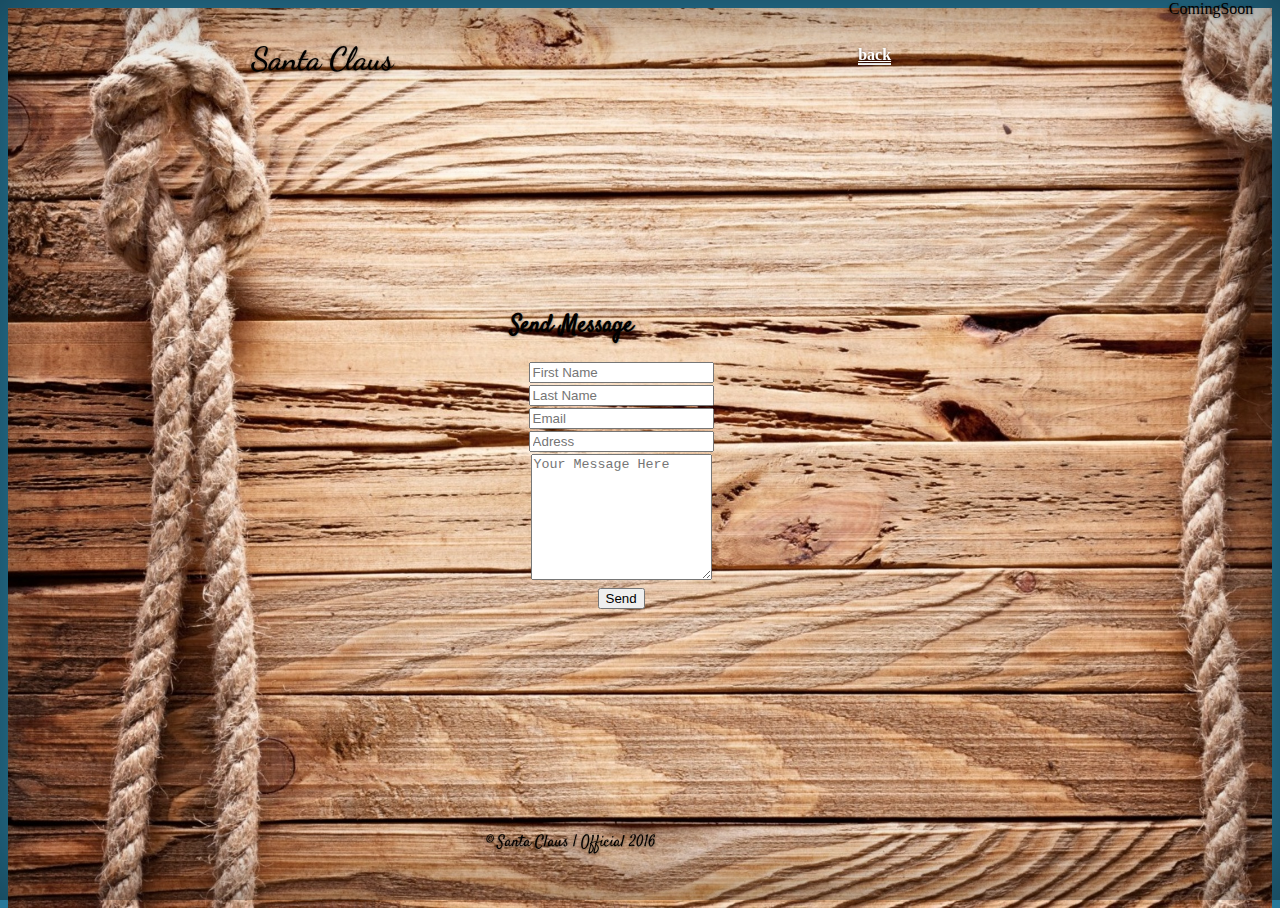
<file: SantaClaus/index.html>
<!DOCTYPE html>
<html lang="en">
  <head>
    <title>Santa Claus</title>
    <meta charset="utf-8">
    <meta http-equiv="X-UA-Compatible" content="IE=edge">
    <meta name="viewport" content="width=device-width, initial-scale=1">
    <!-- The above 3 meta tags *must* come first in the head; any other head content must come *after* these tags -->
    <meta name="description" content="">
    <meta name="author" content="">
    <link rel="icon" href="./pictures/tick.ico">
    <link href='https://fonts.googleapis.com/css?family=Bree+Serif' rel='stylesheet' type='text/css'>
    <script src="https://ajax.googleapis.com/ajax/libs/jquery/1.11.3/jquery.min.js"></script>
    <link rel="stylesheet" href="https://maxcdn.bootstrapcdn.com/bootstrap/3.3.6/css/bootstrap.min.css"
    integrity="sha384-1q8mTJOASx8j1Au+a5WDVnPi2lkFfwwEAa8hDDdjZlpLegxhjVME1fgjWPGmkzs7" crossorigin="anonymous">
    <link href="./css/cover.css" rel="stylesheet">
    <link href="https://fonts.googleapis.com/css?family=Dancing+Script" rel="stylesheet">
    <link rel="stylesheet" type="text/css" href="./css/style.css">
    <link href='http://fonts.googleapis.com/css?family=Satisfy' rel='stylesheet' type='text/css'>


  </head>
  <body>
    <div class="site-wrapper">
      <div class="site-wrapper-inner">
        <div class="cover-container">
          <div class="masthead clearfix">
            <div class="inner">
              <h1 class="masthead-brand">Santa Claus</h1>
              <nav>
                <ul class="nav masthead-nav">
                  <li class="active"><a href="./front.html">back</a></li>
                  <!-- <li><a href="./index2.html">About</a></li>
                  <li><a href="./contact.html">Contact</a></li> -->
                </ul>
              </nav>
            </div>
          </div>
            <div class="row">
            <div class="col-sm-8">
                <div class="contact-form">
                    <h2 class="title text-center">Send Message</h2>
                    <div class="status alert alert-success" style="display: none"></div>
                    <form id="main-contact-form" action="./message.php" class="contact-form row" name="contact-form" method="POST">
                        <div class="form-group col-md-6">
                            <input type="text" name="f_name" class="form-control" required="required" placeholder="First Name">
                        </div>
                        <div class="form-group col-md-6">
                            <input type="text" name="l_name" class="form-control" required="required" placeholder="Last Name">
                        </div>
                        <div class="form-group col-md-6">
                            <input type="email"  name="u_email" class="form-control" required="required" placeholder="Email">
                        </div>
                        <div class="form-group col-md-6">
                            <input type="text"  name="address" class="form-control" required="required" placeholder="Adress">
                        </div>

                        <div class="form-group col-md-12">
                            <textarea name="message"  required="required" class="form-control" rows="8" placeholder="Your Message Here"></textarea>
                        </div>
                        <div class="form-group col-md-12">
                            <input type="submit"  name="submit" class="btn btn-primary pull-right" value="Send">
                        </div>
                    </form>
                </div>
            </div>
          <div class="mastfoot">
            <div class="inner">
              <p> &copy; Santa Claus | Official 2016 </p>
            </div>
          </div>
        </div>
      </div>
    </div>
  </body>
</html>

	<span>Coming</span> <span class="soon">Soon</span>
</file>
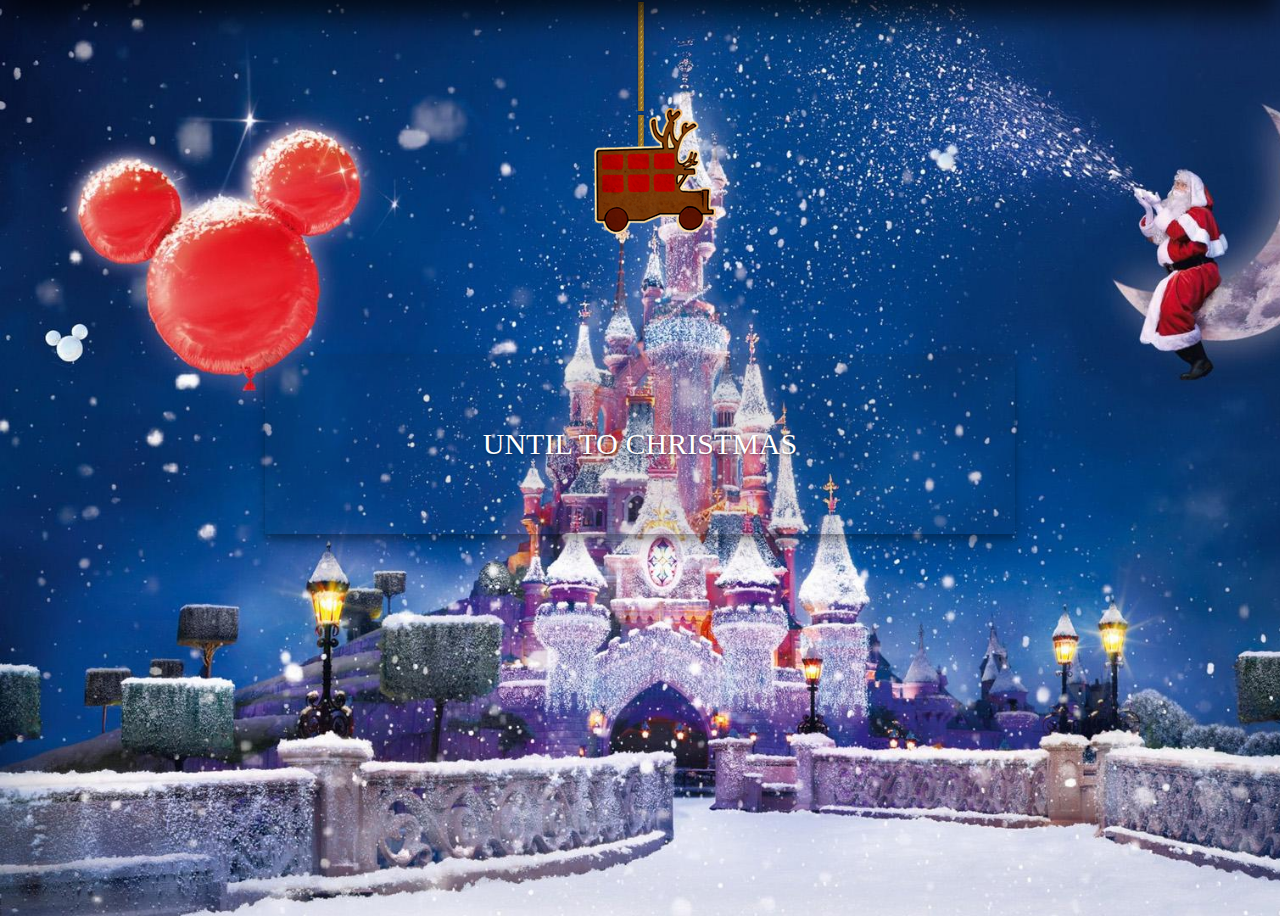
<file: SantaClaus/front.html>
<!DOCTYPE html>
<html lang="en">
  <head>
    <title>Santa Claus</title>
    <meta charset="utf-8">
    <meta http-equiv="X-UA-Compatible" content="IE=edge">
    <meta name="viewport" content="width=device-width, initial-scale=1">
    <!-- The above 3 meta tags *must* come first in the head; any other head content must come *after* these tags -->
    <meta name="description" content="">
    <meta name="author" content="">
    <link rel="icon" href="./pictures/tick.ico">
    <link href='https://fonts.googleapis.com/css?family=Bree+Serif' rel='stylesheet' type='text/css'>
    <script src="https://ajax.googleapis.com/ajax/libs/jquery/1.11.3/jquery.min.js"></script>
    <link rel="stylesheet" href="https://maxcdn.bootstrapcdn.com/bootstrap/3.3.6/css/bootstrap.min.css"
    integrity="sha384-1q8mTJOASx8j1Au+a5WDVnPi2lkFfwwEAa8hDDdjZlpLegxhjVME1fgjWPGmkzs7" crossorigin="anonymous">
    <link href="./css/cover.css" rel="stylesheet">
    <link href="https://fonts.googleapis.com/css?family=Dancing+Script" rel="stylesheet">
    <link rel="stylesheet" type="text/css" href="./css/style_2.css">
    <script src='http://cdnjs.cloudflare.com/ajax/libs/jquery/2.1.3/jquery.min.js'></script>
    <script src="js/index.js"></script>
    <link href='http://fonts.googleapis.com/css?family=Satisfy' rel='stylesheet' type='text/css'>

  </head>
<body>
  <div class="b-page_newyear">
      <div class="b-page__content">
          <i class="b-head-decor">
          <i class="b-head-decor__inner b-head-decor__inner_n1">
              <div class="b-ball b-ball_n1 b-ball_bounce"><div class="b-ball__right"></div><div class="b-ball__i"></div></div>
              <div class="b-ball b-ball_n2 b-ball_bounce"><div class="b-ball__right"></div><div class="b-ball__i"></div></div>
              <div class="b-ball b-ball_n3 b-ball_bounce"><div class="b-ball__right"></div><div class="b-ball__i"></div></div>
              <div class="b-ball b-ball_n4 b-ball_bounce"><div class="b-ball__right"></div><div class="b-ball__i"></div></div>
              <div class="b-ball b-ball_n5 b-ball_bounce"><div class="b-ball__right"></div><div class="b-ball__i"></div></div>
              <div class="b-ball b-ball_n6 b-ball_bounce"><div class="b-ball__right"></div><div class="b-ball__i"></div></div>
              <div class="b-ball b-ball_n7 b-ball_bounce"><div class="b-ball__right"></div><div class="b-ball__i"></div></div>

              <div class="b-ball b-ball_n8 b-ball_bounce"><div class="b-ball__right"></div><div class="b-ball__i"></div></div>
              <div class="b-ball b-ball_n9 b-ball_bounce"><div class="b-ball__right"></div><div class="b-ball__i"></div></div>
              <div class="b-ball b-ball_i1"><div class="b-ball__right"></div><div class="b-ball__i"></div></div>
              <div class="b-ball b-ball_i2"><div class="b-ball__right"></div><div class="b-ball__i"></div></div>
              <div class="b-ball b-ball_i3"><div class="b-ball__right"></div><div class="b-ball__i"></div></div>
              <div class="b-ball b-ball_i4"><div class="b-ball__right"></div><div class="b-ball__i"></div></div>
              <div class="b-ball b-ball_i5"><div class="b-ball__right"></div><div class="b-ball__i"></div></div>
              <div class="b-ball b-ball_i6"><div class="b-ball__right"></div><div class="b-ball__i"></div></div>
          </i>

          <i class="b-head-decor__inner b-head-decor__inner_n2">
              <div class="b-ball b-ball_n1 b-ball_bounce"><div class="b-ball__right"></div><div class="b-ball__i"></div></div>
              <div class="b-ball b-ball_n2 b-ball_bounce"><div class="b-ball__right"></div><div class="b-ball__i"></div></div>
              <div class="b-ball b-ball_n3 b-ball_bounce"><div class="b-ball__right"></div><div class="b-ball__i"></div></div>
              <div class="b-ball b-ball_n4 b-ball_bounce"><div class="b-ball__right"></div><div class="b-ball__i"></div></div>
              <div class="b-ball b-ball_n5 b-ball_bounce"><div class="b-ball__right"></div><div class="b-ball__i"></div></div>
              <div class="b-ball b-ball_n6 b-ball_bounce"><div class="b-ball__right"></div><div class="b-ball__i"></div></div>
              <div class="b-ball b-ball_n7 b-ball_bounce"><div class="b-ball__right"></div><div class="b-ball__i"></div></div>
              <div class="b-ball b-ball_n8 b-ball_bounce"><div class="b-ball__right"></div><div class="b-ball__i"></div></div>

              <div class="b-ball b-ball_n9 b-ball_bounce"><div class="b-ball__right"></div><div class="b-ball__i"></div></div>
              <div class="b-ball b-ball_i1"><div class="b-ball__right"></div><div class="b-ball__i"></div></div>
              <div class="b-ball b-ball_i2"><div class="b-ball__right"></div><div class="b-ball__i"></div></div>
              <div class="b-ball b-ball_i3"><div class="b-ball__right"></div><div class="b-ball__i"></div></div>
              <div class="b-ball b-ball_i4"><div class="b-ball__right"></div><div class="b-ball__i"></div></div>
              <div class="b-ball b-ball_i5"><div class="b-ball__right"></div><div class="b-ball__i"></div></div>
              <div class="b-ball b-ball_i6"><div class="b-ball__right"></div><div class="b-ball__i"></div></div>
          </i>
          <i class="b-head-decor__inner b-head-decor__inner_n3">

              <div class="b-ball b-ball_n1 b-ball_bounce"><div class="b-ball__right"></div><div class="b-ball__i"></div></div>
              <div class="b-ball b-ball_n2 b-ball_bounce"><div class="b-ball__right"></div><div class="b-ball__i"></div></div>
              <div class="b-ball b-ball_n3 b-ball_bounce"><div class="b-ball__right"></div><div class="b-ball__i"></div></div>
              <div class="b-ball b-ball_n4 b-ball_bounce"><div class="b-ball__right"></div><div class="b-ball__i"></div></div>
              <div class="b-ball b-ball_n5 b-ball_bounce"><div class="b-ball__right"></div><div class="b-ball__i"></div></div>
              <div class="b-ball b-ball_n6 b-ball_bounce"><div class="b-ball__right"></div><div class="b-ball__i"></div></div>
              <div class="b-ball b-ball_n7 b-ball_bounce"><div class="b-ball__right"></div><div class="b-ball__i"></div></div>
              <div class="b-ball b-ball_n8 b-ball_bounce"><div class="b-ball__right"></div><div class="b-ball__i"></div></div>
              <div class="b-ball b-ball_n9 b-ball_bounce"><div class="b-ball__right"></div><div class="b-ball__i"></div></div>

              <div class="b-ball b-ball_i1"><div class="b-ball__right"></div><div class="b-ball__i"></div></div>
              <div class="b-ball b-ball_i2"><div class="b-ball__right"></div><div class="b-ball__i"></div></div>
              <div class="b-ball b-ball_i3"><div class="b-ball__right"></div><div class="b-ball__i"></div></div>
              <div class="b-ball b-ball_i4"><div class="b-ball__right"></div><div class="b-ball__i"></div></div>
              <div class="b-ball b-ball_i5"><div class="b-ball__right"></div><div class="b-ball__i"></div></div>
              <div class="b-ball b-ball_i6"><div class="b-ball__right"></div><div class="b-ball__i"></div></div>
          </i>
          <i class="b-head-decor__inner b-head-decor__inner_n4">
              <div class="b-ball b-ball_n1 b-ball_bounce"><div class="b-ball__right"></div><div class="b-ball__i"></div></div>

              <div class="b-ball b-ball_n2 b-ball_bounce"><div class="b-ball__right"></div><div class="b-ball__i"></div></div>
              <div class="b-ball b-ball_n3 b-ball_bounce"><div class="b-ball__right"></div><div class="b-ball__i"></div></div>
              <div class="b-ball b-ball_n4 b-ball_bounce"><div class="b-ball__right"></div><div class="b-ball__i"></div></div>
              <div class="b-ball b-ball_n5 b-ball_bounce"><div class="b-ball__right"></div><div class="b-ball__i"></div></div>
              <div class="b-ball b-ball_n6 b-ball_bounce"><div class="b-ball__right"></div><div class="b-ball__i"></div></div>
              <div class="b-ball b-ball_n7 b-ball_bounce"><div class="b-ball__right"></div><div class="b-ball__i"></div></div>
              <div class="b-ball b-ball_n8 b-ball_bounce"><div class="b-ball__right"></div><div class="b-ball__i"></div></div>
              <div class="b-ball b-ball_n9 b-ball_bounce"><div class="b-ball__right"></div><div class="b-ball__i"></div></div>
              <div class="b-ball b-ball_i1"><div class="b-ball__right"></div><div class="b-ball__i"></div></div>

              <div class="b-ball b-ball_i2"><div class="b-ball__right"></div><div class="b-ball__i"></div></div>
              <div class="b-ball b-ball_i3"><div class="b-ball__right"></div><div class="b-ball__i"></div></div>
              <div class="b-ball b-ball_i4"><div class="b-ball__right"></div><div class="b-ball__i"></div></div>
              <div class="b-ball b-ball_i5"><div class="b-ball__right"></div><div class="b-ball__i"></div></div>
              <div class="b-ball b-ball_i6"><div class="b-ball__right"></div><div class="b-ball__i"></div></div>
          </i>
          <i class="b-head-decor__inner b-head-decor__inner_n5">
              <div class="b-ball b-ball_n1 b-ball_bounce"><div class="b-ball__right"></div><div class="b-ball__i"></div></div>
              <div class="b-ball b-ball_n2 b-ball_bounce"><div class="b-ball__right"></div><div class="b-ball__i"></div></div>

              <div class="b-ball b-ball_n3 b-ball_bounce"><div class="b-ball__right"></div><div class="b-ball__i"></div></div>
              <div class="b-ball b-ball_n4 b-ball_bounce"><div class="b-ball__right"></div><div class="b-ball__i"></div></div>
              <div class="b-ball b-ball_n5 b-ball_bounce"><div class="b-ball__right"></div><div class="b-ball__i"></div></div>
              <div class="b-ball b-ball_n6 b-ball_bounce"><div class="b-ball__right"></div><div class="b-ball__i"></div></div>
              <div class="b-ball b-ball_n7 b-ball_bounce"><div class="b-ball__right"></div><div class="b-ball__i"></div></div>
              <div class="b-ball b-ball_n8 b-ball_bounce"><div class="b-ball__right"></div><div class="b-ball__i"></div></div>
              <div class="b-ball b-ball_n9 b-ball_bounce"><div class="b-ball__right"></div><div class="b-ball__i"></div></div>
              <div class="b-ball b-ball_i1"><div class="b-ball__right"></div><div class="b-ball__i"></div></div>
              <div class="b-ball b-ball_i2"><div class="b-ball__right"></div><div class="b-ball__i"></div></div>

              <div class="b-ball b-ball_i3"><div class="b-ball__right"></div><div class="b-ball__i"></div></div>
              <div class="b-ball b-ball_i4"><div class="b-ball__right"></div><div class="b-ball__i"></div></div>
              <div class="b-ball b-ball_i5"><div class="b-ball__right"></div><div class="b-ball__i"></div></div>
              <div class="b-ball b-ball_i6"><div class="b-ball__right"></div><div class="b-ball__i"></div></div>
          </i>
          <i class="b-head-decor__inner b-head-decor__inner_n6">
              <div class="b-ball b-ball_n1 b-ball_bounce"><div class="b-ball__right"></div><div class="b-ball__i"></div></div>
              <div class="b-ball b-ball_n2 b-ball_bounce"><div class="b-ball__right"></div><div class="b-ball__i"></div></div>
              <div class="b-ball b-ball_n3 b-ball_bounce"><div class="b-ball__right"></div><div class="b-ball__i"></div></div>

              <div class="b-ball b-ball_n4 b-ball_bounce"><div class="b-ball__right"></div><div class="b-ball__i"></div></div>
              <div class="b-ball b-ball_n5 b-ball_bounce"><div class="b-ball__right"></div><div class="b-ball__i"></div></div>
              <div class="b-ball b-ball_n6 b-ball_bounce"><div class="b-ball__right"></div><div class="b-ball__i"></div></div>
              <div class="b-ball b-ball_n7 b-ball_bounce"><div class="b-ball__right"></div><div class="b-ball__i"></div></div>
              <div class="b-ball b-ball_n8 b-ball_bounce"><div class="b-ball__right"></div><div class="b-ball__i"></div></div>
              <div class="b-ball b-ball_n9 b-ball_bounce"><div class="b-ball__right"></div><div class="b-ball__i"></div></div>
              <div class="b-ball b-ball_i1"><div class="b-ball__right"></div><div class="b-ball__i"></div></div>
              <div class="b-ball b-ball_i2"><div class="b-ball__right"></div><div class="b-ball__i"></div></div>
              <div class="b-ball b-ball_i3"><div class="b-ball__right"></div><div class="b-ball__i"></div></div>

              <div class="b-ball b-ball_i4"><div class="b-ball__right"></div><div class="b-ball__i"></div></div>
              <div class="b-ball b-ball_i5"><div class="b-ball__right"></div><div class="b-ball__i"></div></div>
              <div class="b-ball b-ball_i6"><div class="b-ball__right"></div><div class="b-ball__i"></div></div>
          </i>
          <i class="b-head-decor__inner b-head-decor__inner_n7">
              <div class="b-ball b-ball_n1 b-ball_bounce"><div class="b-ball__right"></div><div class="b-ball__i"></div></div>
              <div class="b-ball b-ball_n2 b-ball_bounce"><div class="b-ball__right"></div><div class="b-ball__i"></div></div>
              <div class="b-ball b-ball_n3 b-ball_bounce"><div class="b-ball__right"></div><div class="b-ball__i"></div></div>
              <div class="b-ball b-ball_n4 b-ball_bounce"><div class="b-ball__right"></div><div class="b-ball__i"></div></div>

              <div class="b-ball b-ball_n5 b-ball_bounce"><div class="b-ball__right"></div><div class="b-ball__i"></div></div>
              <div class="b-ball b-ball_n6 b-ball_bounce"><div class="b-ball__right"></div><div class="b-ball__i"></div></div>
              <div class="b-ball b-ball_n7 b-ball_bounce"><div class="b-ball__right"></div><div class="b-ball__i"></div></div>
              <div class="b-ball b-ball_n8 b-ball_bounce"><div class="b-ball__right"></div><div class="b-ball__i"></div></div>
              <div class="b-ball b-ball_n9 b-ball_bounce"><div class="b-ball__right"></div><div class="b-ball__i"></div></div>
              <div class="b-ball b-ball_i1"><div class="b-ball__right"></div><div class="b-ball__i"></div></div>
              <div class="b-ball b-ball_i2"><div class="b-ball__right"></div><div class="b-ball__i"></div></div>
              <div class="b-ball b-ball_i3"><div class="b-ball__right"></div><div class="b-ball__i"></div></div>
              <div class="b-ball b-ball_i4"><div class="b-ball__right"></div><div class="b-ball__i"></div></div>

              <div class="b-ball b-ball_i5"><div class="b-ball__right"></div><div class="b-ball__i"></div></div>
              <div class="b-ball b-ball_i6"><div class="b-ball__right"></div><div class="b-ball__i"></div></div>
          </i>
      </i>

  </div>
  </div>
  <div class="main">
  <div class="object">
    <div class="object-rope">
    </div> <!--object rope -->
      <div class="object-shape">
      <a class="com" href="./index.html"><img class="letter" src="./pictures/letter.png"</></a>
      </div> <!--object shape -->
      <div id="timer">
      <p> Until to Christmas </p>
        <div id="days"></div>
        <div id="hours"></div>
        <div id="minutes"></div>
        <div id="seconds"></div>
      </div>
  </div> <!--object -->

</div>   <!--main div -->
</body>
</html>
</file>
<file: SantaClaus/css/cover.css>
/*
 * Globals
 */

/* Links */
a,
a:focus,
a:hover {
  color: #fff;
}

/* Custom default button */
.btn-default,
.btn-default:hover,
.btn-default:focus {
  color: #333;
  text-shadow: none; /* Prevent inheritence from `body` */
  background-color: #fff;
  border: 1px solid #fff;
}


/*
 * Base structure
 */

html,
body {
  height: 100%;
  background-color: #28799A;
}
body {
  color: #ffffff;
  text-align: center;
  text-shadow: 0 1px 3px rgba(0,0,0,.5);
}

/* Extra markup and styles for table-esque vertical and horizontal centering */
.site-wrapper {
  display: table;
  width: 100%;
  height: 100%; /* For at least Firefox */
  min-height: 100%;
  -webkit-box-shadow: inset 0 0 100px rgba(0,0,0,.5);
          box-shadow: inset 0 0 100px rgba(0,0,0,.5);
}
.site-wrapper-inner {
  display: table-cell;
  vertical-align: top;
}
.cover-container {
  margin-right: auto;
  margin-left: auto;
}

/* Padding for spacing */
.inner {
  padding: 30px;
}


/*
 * Header
 */
.masthead-brand {
  margin-top: 10px;
  margin-bottom: 10px;
}

.masthead-nav > li {
  display: inline-block;
}
.masthead-nav > li + li {
  margin-left: 20px;
}
.masthead-nav > li > a {
  padding-right: 0;
  padding-left: 0;
  font-size: 16px;
  font-weight: bold;
  color: #fff; /* IE8 proofing */
  color: rgba(255,255,255,.75);
  border-bottom: 2px solid transparent;
}
.masthead-nav > li > a:hover,
.masthead-nav > li > a:focus {
  background-color: transparent;
  border-bottom-color: #a9a9a9;
  border-bottom-color: rgba(255,255,255,.25);
}
.masthead-nav > .active > a,
.masthead-nav > .active > a:hover,
.masthead-nav > .active > a:focus {
  color: #fff;
  border-bottom-color: #fff;
}

@media (min-width: 768px) {
  .masthead-brand {
    float: left;
  }
  .masthead-nav {
    float: right;
  }
}


/*
 * Cover
 */

.cover {
  padding: 0 20px;
}
.cover .btn-lg {
  padding: 10px 20px;
  font-weight: bold;
}


/*
 * Footer
 */

.mastfoot {
  color: #999; /* IE8 proofing */
  color: rgba(255,255,255,.5);
}


/*
 * Affix and center
 */

@media (min-width: 768px) {
  /* Pull out the header and footer */
  .masthead {
    position: fixed;
    top: 0;
  }
  .mastfoot {
    position: fixed;
    bottom: 0;
  }
  /* Start the vertical centering */
  .site-wrapper-inner {
    vertical-align: middle;
  }
  /* Handle the widths */
  .masthead,
  .mastfoot,
  .cover-container {
    width: 100%; /* Must be percentage or pixels for horizontal alignment */
  }
}

@media (min-width: 992px) {
  .masthead,
  .mastfoot,
  .cover-container {
    width: 700px;
  }
}
</file>
<file: SantaClaus/css/style.css>
.contact-form {
	margin-left:  50px;
	width: 600px;
}

.contact-form h2 {
	text-align: center;
}


body {
	background-image: url("../pictures/ch4.jpg");
	background-size:  cover;

   /*-webkit-background-size: cover;
   -moz-background-size: cover;
   -o-background-size: cover;
    background-size: cover;*/
  }

  .inner h1 {
  	text-align: left;
  	float: left;
  	font-family: 'Dancing Script', cursive;
  }

  .inner p {
  	color: black;
  }

.row {
	/*background-color: #837362;*/
	font-family: Satisfy, serif;
}


body { background-color:#333;
color: black;}

.site-wrapper{
	background: none;
	font-family: Androgyne;
	background-image: url('http://www.wearewebstars.dk/codepen/img/s1.png'), url('http://www.wearewebstars.dk/codepen/img//s2.png'), url('http://www.wearewebstars.dk/codepen/img//s3.png');
	height: 100%;
	left: 0;
	position: absolute;
	top: 0;
	width: 100%;
	z-index:1;
	-webkit-animation: snow 10s linear infinite;
	-moz-animation: snow 10s linear infinite;
	-ms-animation: snow 10s linear infinite;
	animation: snow 10s linear infinite;
}
@keyframes snow {
  0% {background-position: 0px 0px, 0px 0px, 0px 0px;}
  50% {background-position: 500px 500px, 100px 200px, -100px 150px;}
  100% {background-position: 500px 1000px, 200px 400px, -100px 300px;}
}
@-moz-keyframes snow{
  0% {background-position: 0px 0px, 0px 0px, 0px 0px;}
  50% {background-position: 500px 500px, 100px 200px, -100px 150px;}
  100% {background-position: 400px 1000px, 200px 400px, 100px 300px;}
}
@-webkit-keyframes snow {
  0% {background-position: 0px 0px, 0px 0px, 0px 0px;}
  50% {background-position: 500px 500px, 100px 200px, -100px 150px;}
  100% {background-position: 500px 1000px, 200px 400px, -100px 300px;}
}
@-ms-keyframes snow {
  0% {background-position: 0px 0px, 0px 0px, 0px 0px;}
  50% {background-position: 500px 500px, 100px 200px, -100px 150px;}
  100% {background-position: 500px 1000px, 200px 400px, -100px 300px;}
}
</file>
<file: SantaClaus/css/style_2.css>
body{position:relative;
	z-index:0;
	margin:0;
	padding:0 0 1em 0;
	background: url("../pictures/ch1.jpg");
	background-size:cover;
	background-color: #5F0101;
	background-repeat: no-repeat;
}
.b-page__content{min-height:100px}

.b-head-decor{display:none}
.b-page_newyear .b-head-decor{
   position:absolute;
   top:0;
   left:0;
   display:block;
   height:119px;
   width:100%;
   overflow:hidden;
   background:url(http://megascripts.ru/demo/new_year_motnya/balls/b-head-decor_newyear.png) repeat-x 0 0
}
.b-page_newyear .b-head-decor__inner{position:absolute;top:0;left:0;height:115px;display:block;width:373px}
.b-page_newyear .b-head-decor::before{content:'';display:block;position:absolute;top:-115px;left:0;z-index:3;height:115px;display:block;width:100%;box-shadow:0 15px 30px rgba(0,0,0,0.75)}
.b-page_newyear .b-head-decor__inner_n2{left:373px}
.b-page_newyear .b-head-decor__inner_n3{left:746px}
.b-page_newyear .b-head-decor__inner_n4{left:1119px}
.b-page_newyear .b-head-decor__inner_n5{left:1492px}
.b-page_newyear .b-head-decor__inner_n6{left:1865px}
.b-page_newyear .b-head-decor__inner_n7{left:2238px}

.b-ball{position:absolute}
.b-ball_n1{top:0;left:3px;width:59px;height:83px}
.b-ball_n2{top:-19px;left:51px;width:55px;height:70px}
.b-ball_n3{top:9px;left:88px;width:49px;height:67px}
.b-ball_n4{top:0;left:133px;width:57px;height:102px}
.b-ball_n5{top:0;left:166px;width:49px;height:57px}
.b-ball_n6{top:6px;left:200px;width:54px;height:70px}
.b-ball_n7{top:0;left:240px;width:56px;height:67px}
.b-ball_n8{top:0;left:283px;width:54px;height:53px}
.b-ball_n9{top:10px;left:321px;width:49px;height:66px}
.b-ball_n1 .b-ball__i{background:url(http://megascripts.ru/demo/new_year_motnya/balls/b-ball_n1.png) no-repeat}
.b-ball_n2 .b-ball__i{background:url(http://megascripts.ru/demo/new_year_motnya/balls/b-ball_n2.png) no-repeat}
.b-ball_n3 .b-ball__i{background:url(http://megascripts.ru/demo/new_year_motnya/balls/b-ball_n3.png) no-repeat}
.b-ball_n4 .b-ball__i{background:url(http://megascripts.ru/demo/new_year_motnya/balls/b-ball_n4.png) no-repeat}
.b-ball_n5 .b-ball__i{background:url(http://megascripts.ru/demo/new_year_motnya/balls/b-ball_n5.png) no-repeat}
.b-ball_n6 .b-ball__i{background:url(http://megascripts.ru/demo/new_year_motnya/balls/b-ball_n6.png) no-repeat}
.b-ball_n7 .b-ball__i{background:url(http://megascripts.ru/demo/new_year_motnya/balls/b-ball_n7.png) no-repeat}
.b-ball_n8 .b-ball__i{background:url(http://megascripts.ru/demo/new_year_motnya/balls/b-ball_n8.png) no-repeat}
.b-ball_n9 .b-ball__i{background:url(http://megascripts.ru/demo/new_year_motnya/balls/b-ball_n9.png) no-repeat}
.b-ball_i1 .b-ball__i{background:url(http://megascripts.ru/demo/new_year_motnya/balls/b-ball_i1.png) no-repeat}
.b-ball_i2 .b-ball__i{background:url(http://megascripts.ru/demo/new_year_motnya/balls/b-ball_i2.png) no-repeat}
.b-ball_i3 .b-ball__i{background:url(http://megascripts.ru/demo/new_year_motnya/balls/b-ball_i3.png) no-repeat}
.b-ball_i4 .b-ball__i{background:url(http://megascripts.ru/demo/new_year_motnya/balls/b-ball_i4.png) no-repeat}
.b-ball_i5 .b-ball__i{background:url(http://megascripts.ru/demo/new_year_motnya/balls/b-ball_i5.png) no-repeat}
.b-ball_i6 .b-ball__i{background:url(http://megascripts.ru/demo/new_year_motnya/balls/b-ball_i6.png) no-repeat}
.b-ball_i1{top:0;left:0;width:25px;height:71px}
.b-ball_i2{top:0;left:25px;width:61px;height:27px}
.b-ball_i3{top:0;left:176px;width:29px;height:31px}
.b-ball_i4{top:0;left:205px;width:50px;height:51px}
.b-ball_i5{top:0;left:289px;width:78px;height:28px}
.b-ball_i6{top:0;left:367px;width:6px;height:69px}
.b-ball__i{
position:absolute;
width:100%;
height:100%;
-webkit-transform-origin:50% 0;
-moz-transform-origin:50% 0;
-o-transform-origin:50% 0;
transform-origin:50% 0;
-webkit-transition:all .3s ease-in-out;
-moz-transition:all .3s ease-in-out;
-o-transition:all .3s ease-in-out;
transition:all .3s ease-in-out;
pointer-events:none
}
.b-ball_bounce .b-ball__right{position:absolute;top:0;right:0;left:50%;bottom:0;z-index:9}
.b-ball_bounce:hover .b-ball__right{display:none}
.b-ball_bounce .b-ball__right:hover{left:0;display:block!important}
.b-ball_bounce.bounce>.b-ball__i{-webkit-transform:rotate(-9deg);-moz-transform:rotate(-9deg);-o-transform:rotate(-9deg);transform:rotate(-9deg)}
.b-ball_bounce .b-ball__right.bounce+.b-ball__i{-webkit-transform:rotate(9deg);-moz-transform:rotate(9deg);-o-transform:rotate(9deg);transform:rotate(9deg)}
.b-ball_bounce.bounce1>.b-ball__i{-webkit-transform:rotate(6deg);-moz-transform:rotate(6deg);-o-transform:rotate(6deg);transform:rotate(6deg)}
.b-ball_bounce .b-ball__right.bounce1+.b-ball__i{-webkit-transform:rotate(-6deg);-moz-transform:rotate(-6deg);-o-transform:rotate(-6deg);transform:rotate(-6deg)}
.b-ball_bounce.bounce2>.b-ball__i{-webkit-transform:rotate(-3deg);-moz-transform:rotate(-3deg);-o-transform:rotate(-3deg);transform:rotate(-3deg)}
.b-ball_bounce .b-ball__right.bounce2+.b-ball__i{-webkit-transform:rotate(3deg);-moz-transform:rotate(3deg);-o-transform:rotate(3deg);transform:rotate(3deg)}
.b-ball_bounce.bounce3>.b-ball__i{-webkit-transform:rotate(1.5deg);-moz-transform:rotate(1.5deg);-o-transform:rotate(1.5deg);transform:rotate(1.5deg)}
.b-ball_bounce .b-ball__right.bounce3+.b-ball__i{-webkit-transform:rotate(-1.5deg);-moz-transform:rotate(-1.5deg);-o-transform:rotate(-1.5deg);transform:rotate(-1.5deg)}
}

body { background-color:#333; }
.main{
	background: none;
	font-family: Androgyne;
	background-image: url('http://www.wearewebstars.dk/codepen/img/s1.png'), url('http://www.wearewebstars.dk/codepen/img//s2.png'), url('http://www.wearewebstars.dk/codepen/img//s3.png');
	height: 100%;
	left: 0;
	position: absolute;
	top: 0;
	width: 100%;
	z-index:1;
	-webkit-animation: snow 10s linear infinite;
	-moz-animation: snow 10s linear infinite;
	-ms-animation: snow 10s linear infinite;
	animation: snow 10s linear infinite;
}
@keyframes snow {
  0% {background-position: 0px 0px, 0px 0px, 0px 0px;}
  50% {background-position: 500px 500px, 100px 200px, -100px 150px;}
  100% {background-position: 500px 1000px, 200px 400px, -100px 300px;}
}
@-moz-keyframes snow{
  0% {background-position: 0px 0px, 0px 0px, 0px 0px;}
  50% {background-position: 500px 500px, 100px 200px, -100px 150px;}
  100% {background-position: 400px 1000px, 200px 400px, 100px 300px;}
}
@-webkit-keyframes snow {
  0% {background-position: 0px 0px, 0px 0px, 0px 0px;}
  50% {background-position: 500px 500px, 100px 200px, -100px 150px;}
  100% {background-position: 500px 1000px, 200px 400px, -100px 300px;}
}
@-ms-keyframes snow {
  0% {background-position: 0px 0px, 0px 0px, 0px 0px;}
  50% {background-position: 500px 500px, 100px 200px, -100px 150px;}
  100% {background-position: 500px 1000px, 200px 400px, -100px 300px;}
}

  .main .object {
  position: relative;
  animation: sway 5.4s infinite;
  animation-timing-function: ease-out;;
  -webkit-transform-origin: top;
  -moz-transform-origin: left;
  transform-origin: top;
  left: 0;
  right: 0;
  height: 100%;
  z-index: 999;
  text-transform: uppercase;
}

.main .object-shape {
  width: 100px;
  height: 100px;
  border-radius: 50%;
  display: block;
  /*background: url("../pictures/ball2.png");*/
  margin: 0 auto;
  position: relative;
  color: #fff;
  text-align: center;
  padding-top: 36px;
  font-weight: 600;
  -webkit-box-sizing: border-box;
  -moz-box-sizing: border-box;
  box-sizing: border-box;
}

.main .object-shape span {
	font-family: 'Dancing Script', cursive;
  font-size: 16px;
  color: white;
}

.main .object-rope {
  height: 16%;
  width: 10px;
  font-size: 100px;
  background: url("../pictures/rope.svg");
	background-repeat: repeat-y;
  content: "";
  display: block;
  margin-left: 49.7%;
	margin-bottom: -13px;
}

.object-shape img.letter {
	margin-top: -62px;
}

#timer {
    display: inline-block;

    line-height: 2em;
    padding: 20px;
    font-size: 40px;
    margin-top: 120px;
    width: 710px;
    background:hsla(2, 20%, 10%, .10); //hsla(0, 0%, 90%, .3);
    box-shadow: 0 10px 20px rgba(0, 0, 0, 0.19), 0 6px 6px rgba(0, 0, 0, 0.23);
    margin-left: 0px;
    hsla(2, 20%, 10%, .10);
    text-align: center;


}
#timer p {
 font-size: 30px;
 color: white;
}

span {
    display: block;
    font-size: 20px
}

#days {
    font-size: 80px;
    color: #fff;
    width: 200px;
    float:left;
    padding-right: 10px;
		color: #000000;
}


#hours {
    font-size: 70px;
    color: #fff;
    width: 150px;
    float:left;
    padding-right: 10px;
			color: #000000;
}

#minutes {
    font-size: 60px;
    color: #fff;
    width: 150px;
    float:left;
    padding-right: 10px;
			color: #000000;
}

#seconds {
    font-size: 50px;
    width: 150px;
    float:left;
    padding-right: 0px;
    	color: #000000;
}
#timer:hover {
  box-shadow: 0 10px 20px rgba(0, 0, 0, 0.19), 0 6px 6px rgba(0, 0, 0, 0.23);
}






/* RESPONSIVE */
@media (min-width:320px) and (max-width:480px) {
  body {

	}
.object-shape {
	width: 80px;
	height: 80px;
}
.object-shape span {
	font-size: 12px;
}
.object-shape img.letter {
	margin-top: -62px;
	padding-left: 25px;
	width: 130px;
	height: 100px;
}
</file>
